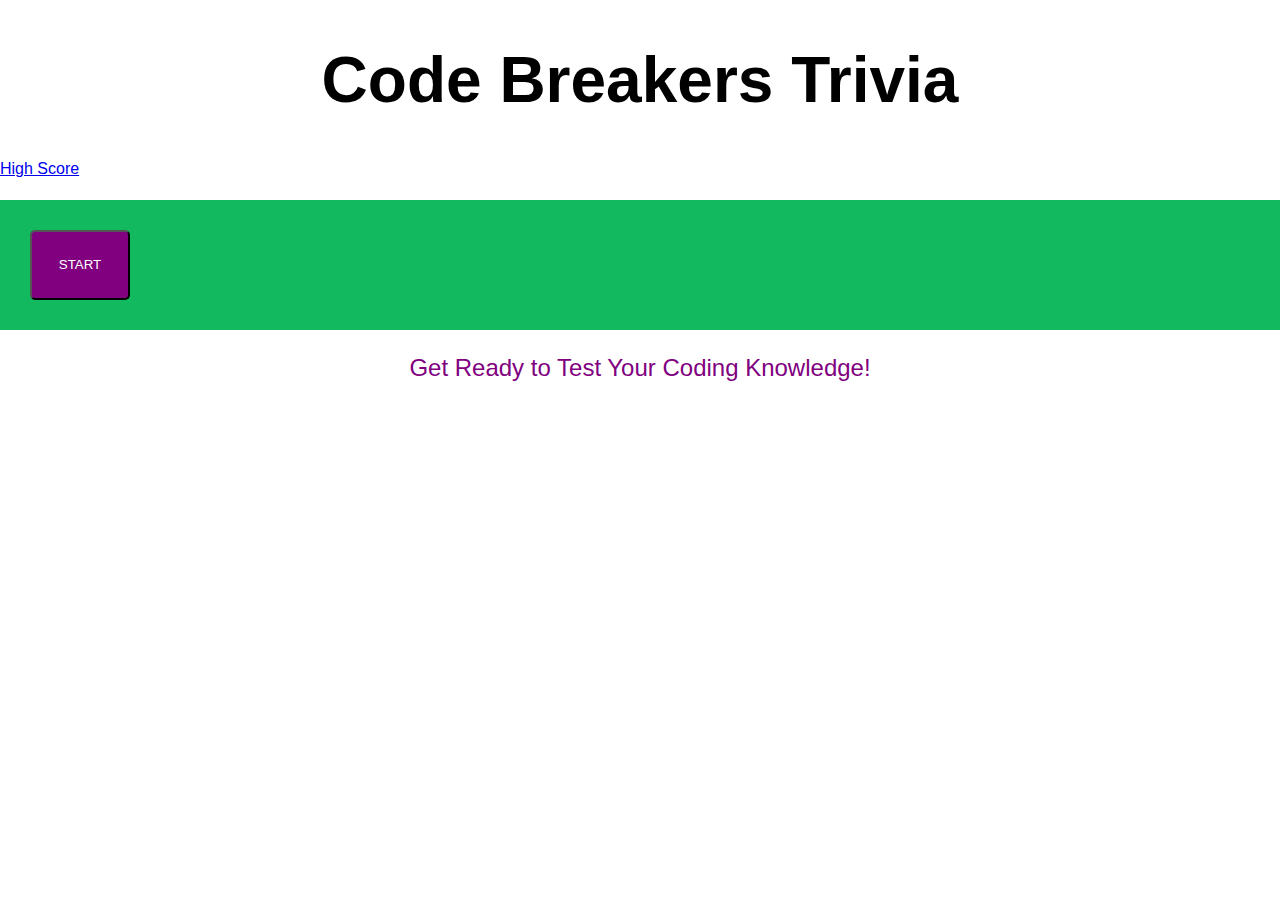
<file: index.html>
<head>
    <meta charset="UTF-8">
    <meta http-equiv="X-UA-Compatible" content="IE=edge">
    <meta name="viewport" content="width=device-width, initial-scale=1.0">
    <title>Code Trivia</title>
    <link rel="stylesheet" href="./assets/style.css">
</head>

<body>
    <!--high score and timer-->
    <div>
        <h1 class="page-title">Code Breakers Trivia</h1>
        <!--div container for timer-->
        <div class="highscore-timer">
            <h2 id="countdown"></h2>
        </div>
        <!--div container for high score-->
        <div>
            <span id="highScore">
                <a class="highScore" href="file:///Users/abbyrosenthal/code/week-four/code-trivia/highscore.html">High Score</a>
            </span>
        </div>
    </div>
    <!--start quiz buttton-->
    <div class="start-btn"><button id="start-btn">START</button></div>
    <!--questions and answers section-->
    <div>
        <p id="questionList" class="questionWords">Get Ready to Test Your Coding Knowledge!</p>
    </div>
    <!--Answer Buttons-->
    <div id="answersList" class="answerStyling">
    </div>

    <!--display scores-->
    <div id="scores">

    </div>
    <script src="assets/js/script.js"></script>
</body>
</file>
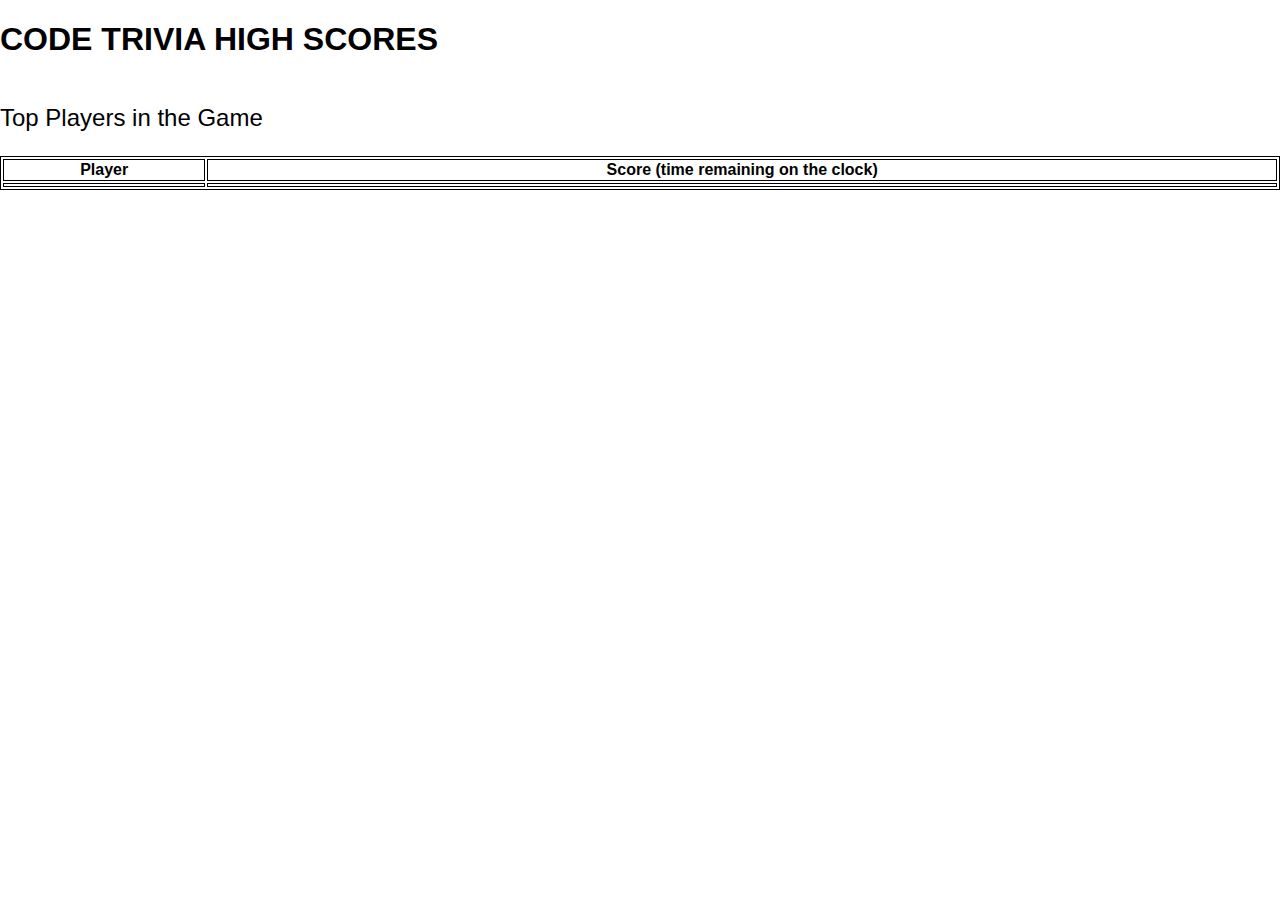
<file: highscore.html>
<!DOCTYPE html>
<html lang="en">
<head>
    <meta charset="UTF-8">
    <meta http-equiv="X-UA-Compatible" content="IE=edge">
    <meta name="viewport" content="width=device-width, initial-scale=1.0">
    <title>High Scores</title>
    <link rel="stylesheet" href="./assets/style.css">
</head>
<body>
    <!--TO DO: reate High Scores Chart to Reference from localStorage-->
    <!--TO DO: connect Bootstrap for Stying-->
    <main class="" ></main>
    <h1>CODE TRIVIA HIGH SCORES</h1>

    <div class="highScore-table">
        <p>Top Players in the Game</p>
    </div>
    <table>
        <tr>
            <th>Player</th>
            <th>Score (time remaining on the clock)</th>
        </tr>
        <tr>
        <td class ="playerInitials"></td>
        <td class="playerScore"></td>
        </tr>
    </table>
</body>
</html>
</file>
<file: assets/style.css>
/*styling based on format from taskinator project*/

* {
    box-sizing: border-box;
}

:root {
    --primary: #107f98;
    --secondary: #13b95e;
    --tertiary: #0975e2;
}

body {
    margin: 0;
    padding: 0;
    display: flex;
    flex-direction: column;
    font-family: Arial, Helvetica, sans-serif;
}

#countdown {
    float: right;
}

/*styling for the list items*/
p,
li {
    font-size: 1.5rem;
}

/*styling for text in the header*/
.page-title {
    font-size: 4rem;
    display: flex;
    justify-content: center;
}

/* shifts more than I want... need to create more containers */
/* p {
    display: flex;
    justify-content: center;
} */

/*styling for the questions on the page*/

.page-content {
    flex: 1;
    display: flex;
    flex-wrap: wrap;
    justify-content: center;
    margin: 20px auto;
    width: 90%;
}

table,
th,
td {
    border: 1px solid black;
}

button {
    background-color: purple;
    border-radius: 5px;
    font-family: Arial, Helvetica, sans-serif;
    color: white;
    text-align: center;
    width: 100px;
    height: 70px;
    margin: 30px;
}

.start-btn {
    background-color: #13b95e;
}

.questionWords {
    color: purple;
    text-align: center;
}

.hide {
    display: none;
}
</file>
